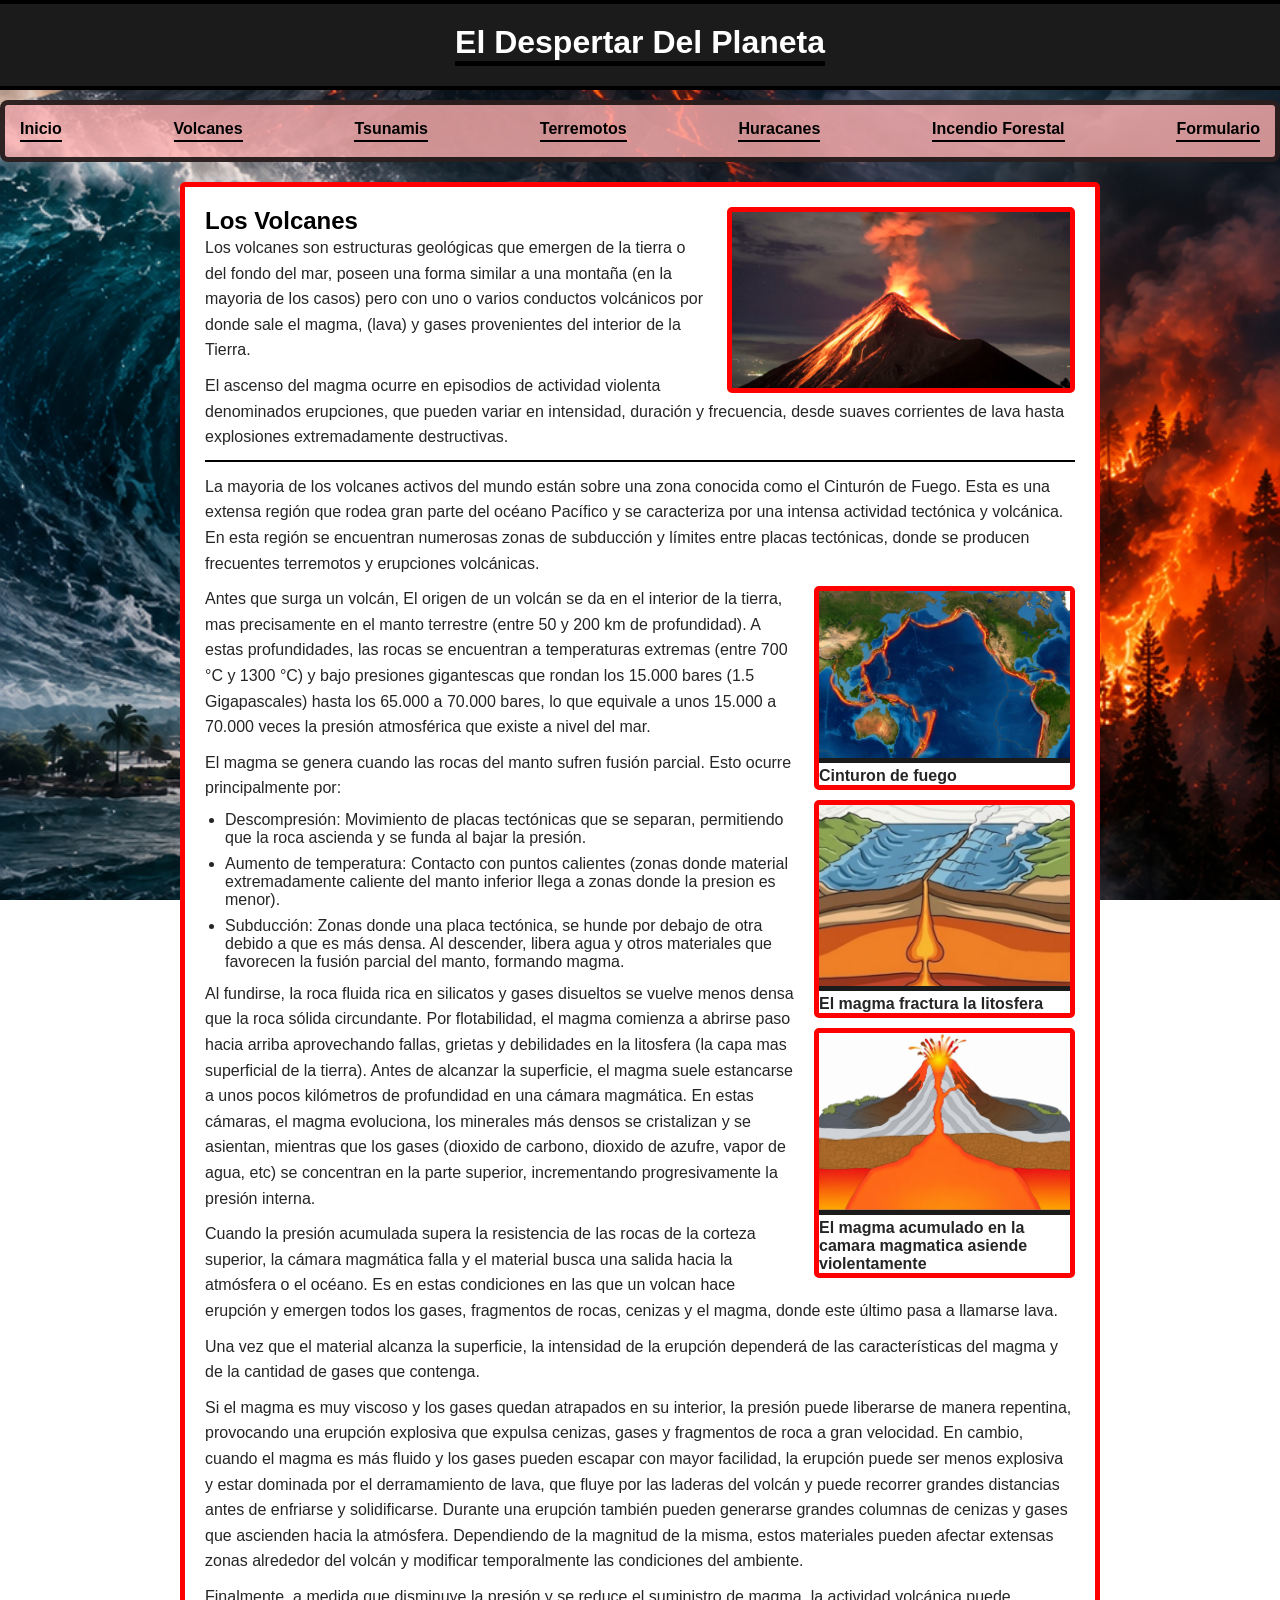
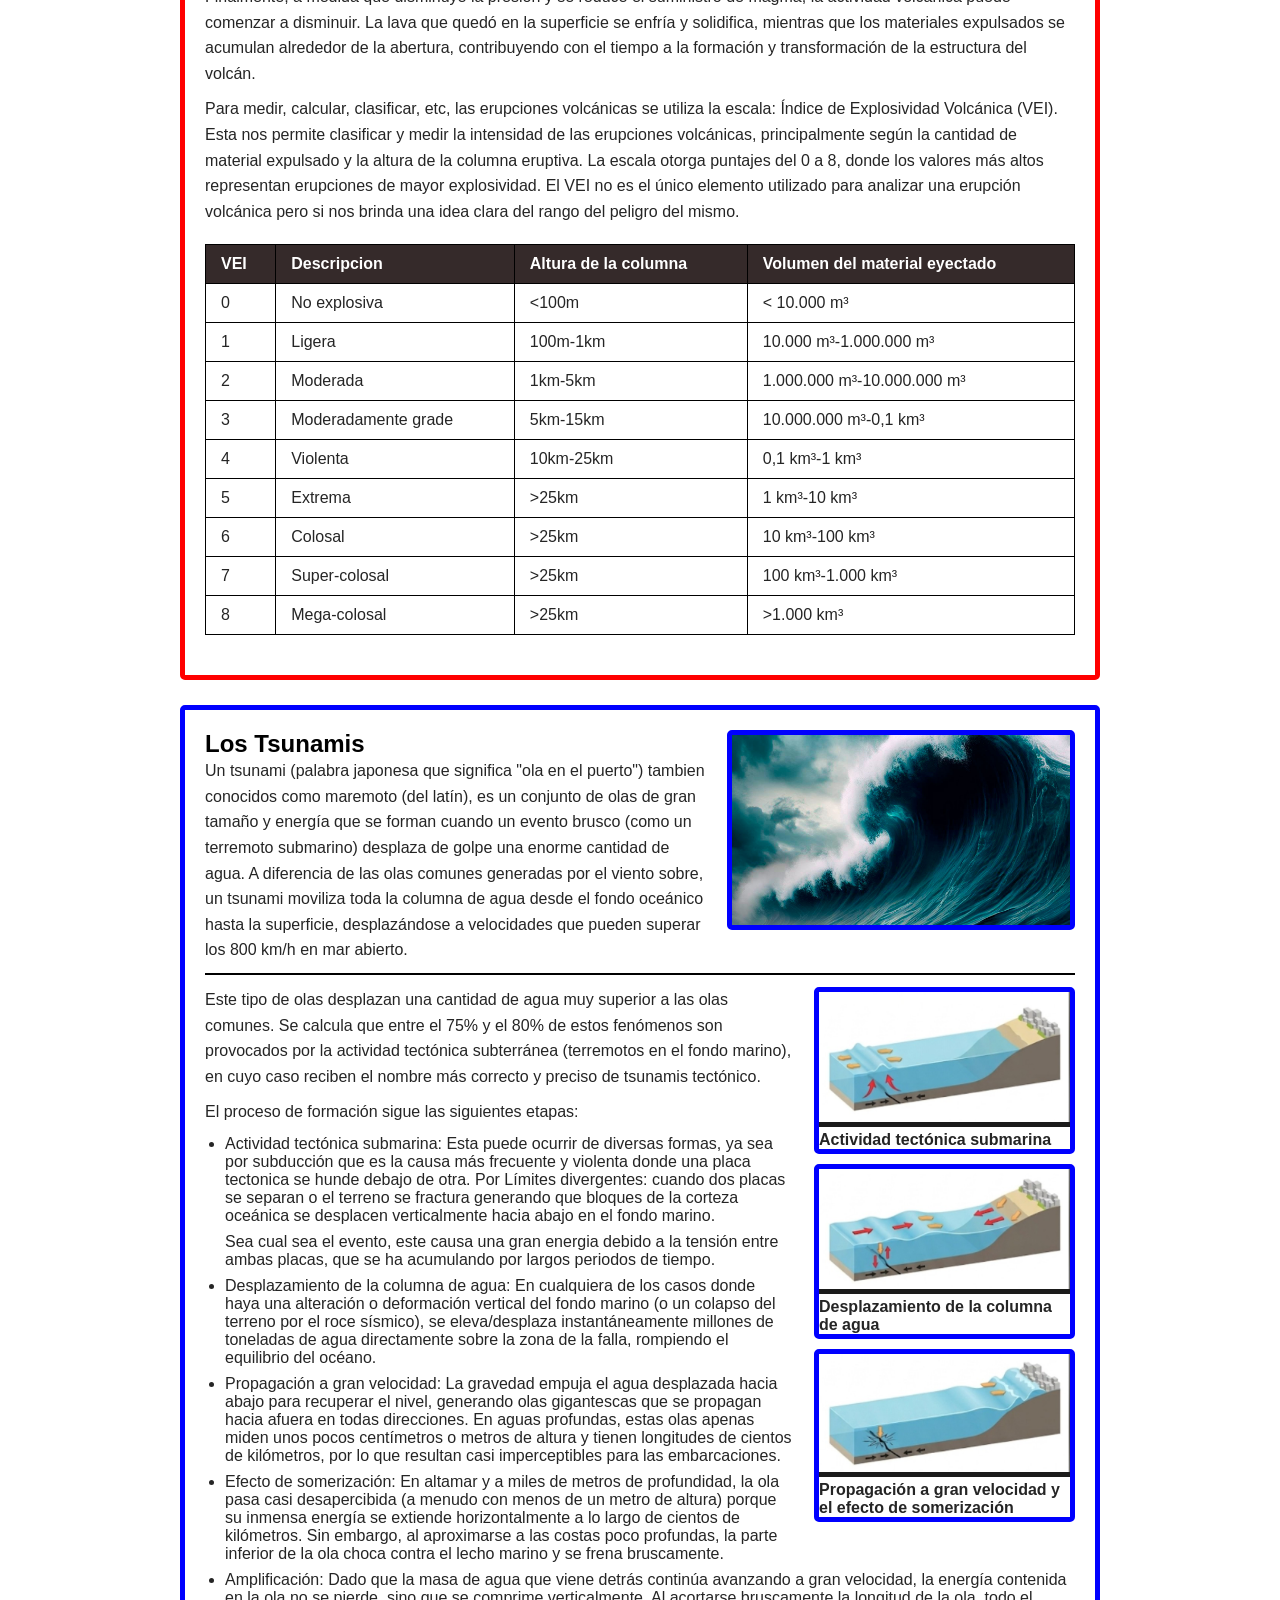
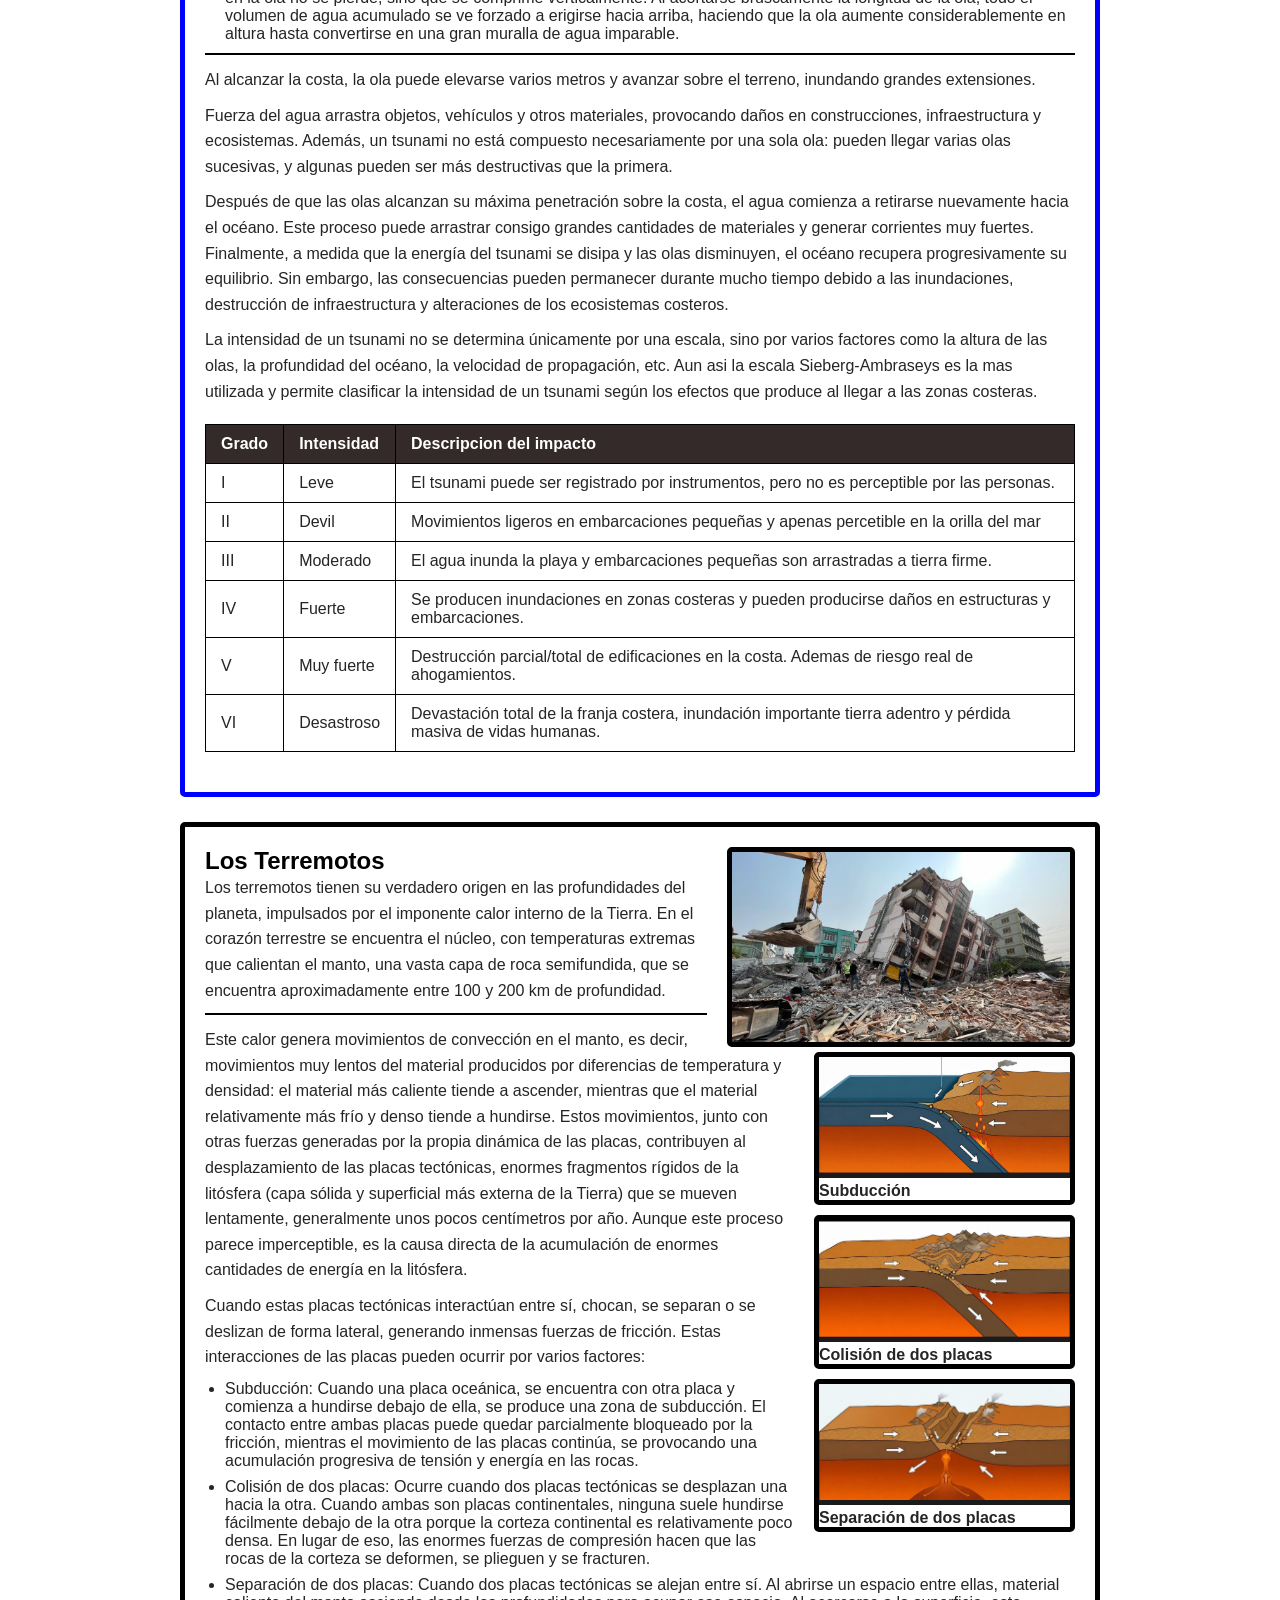
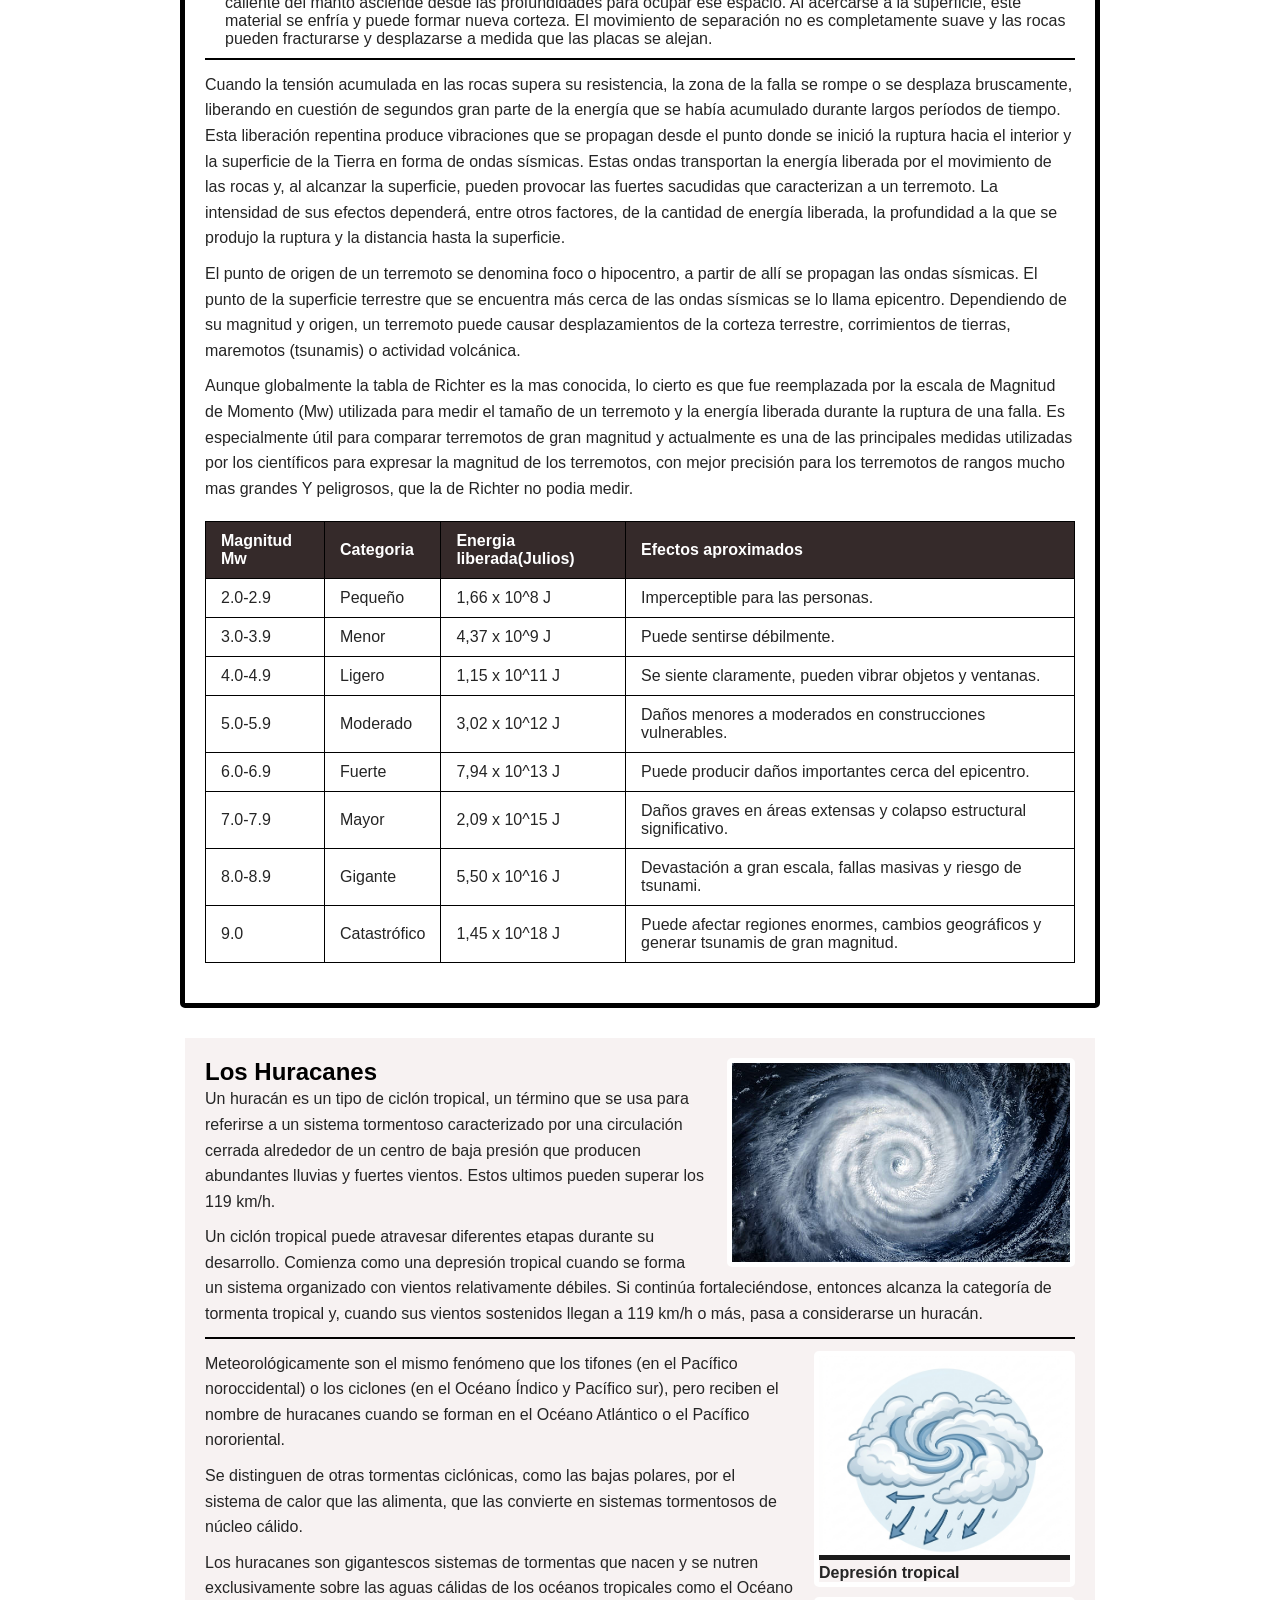
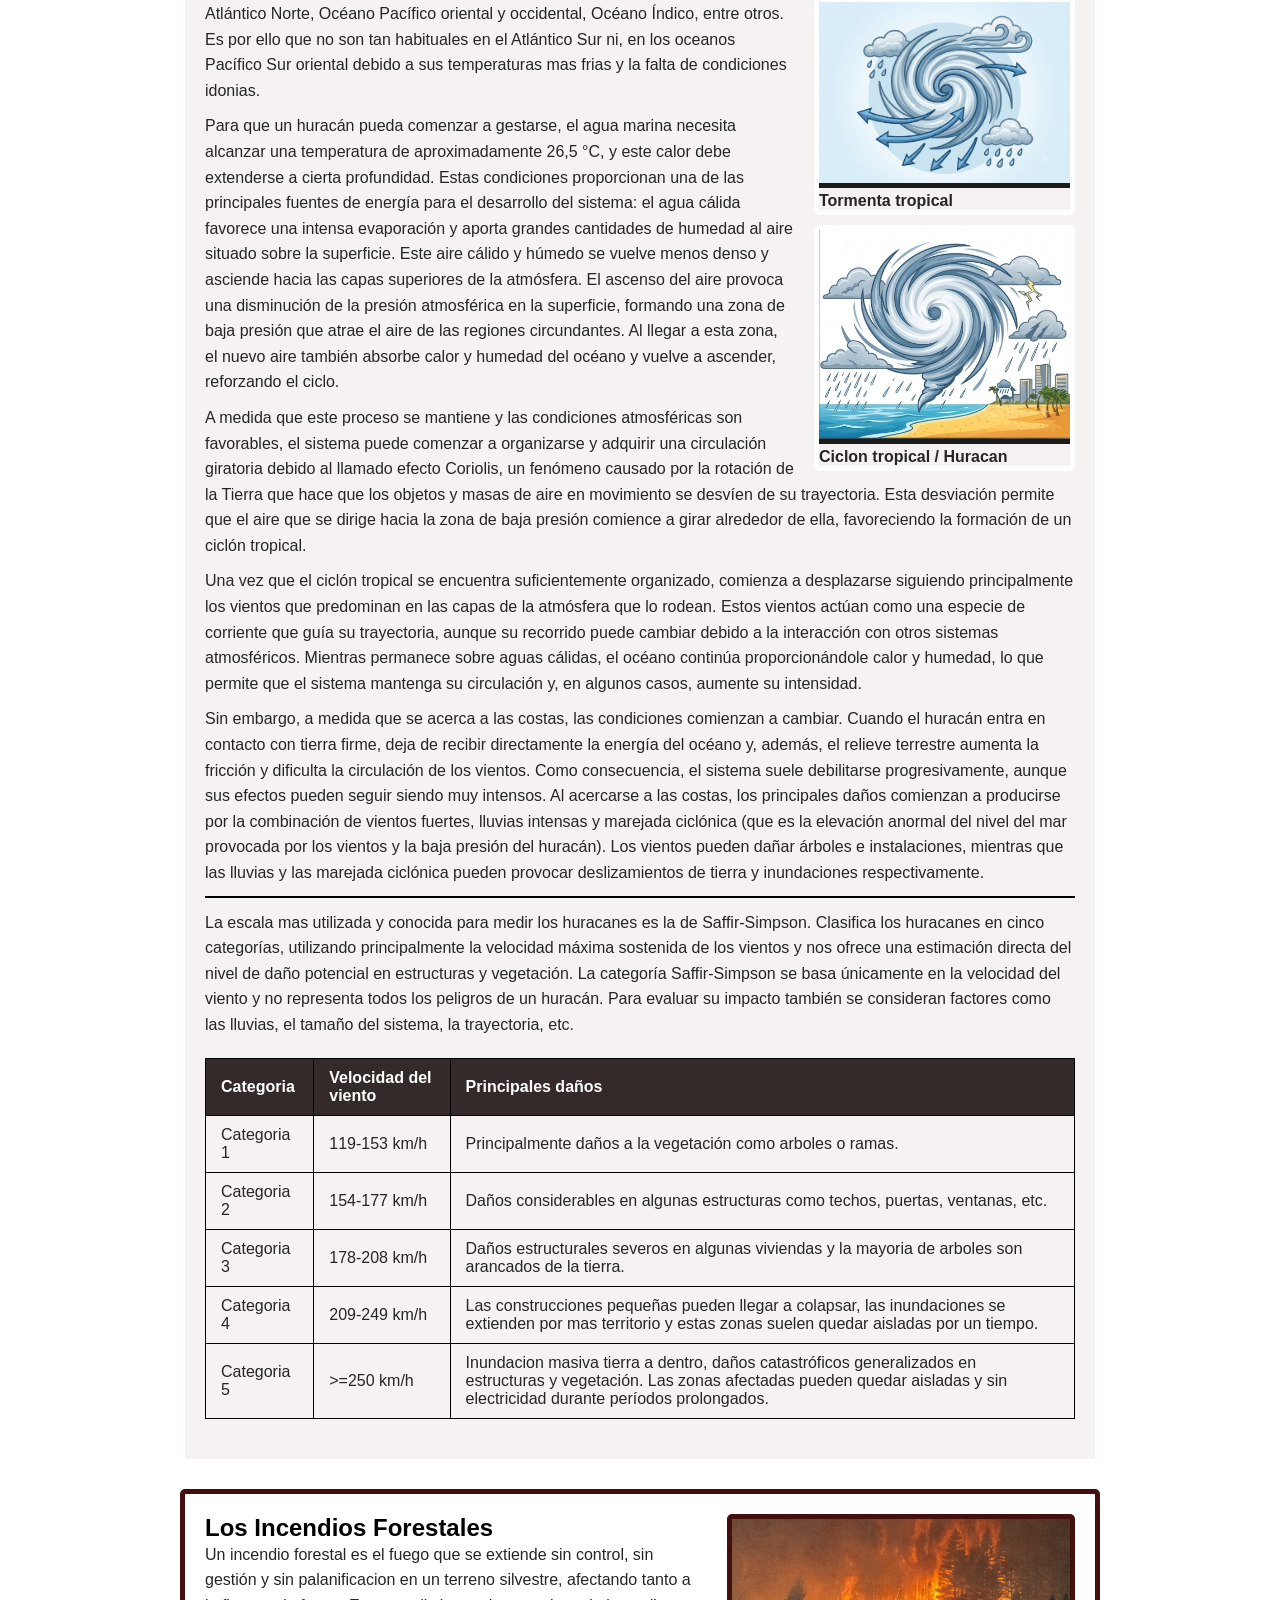
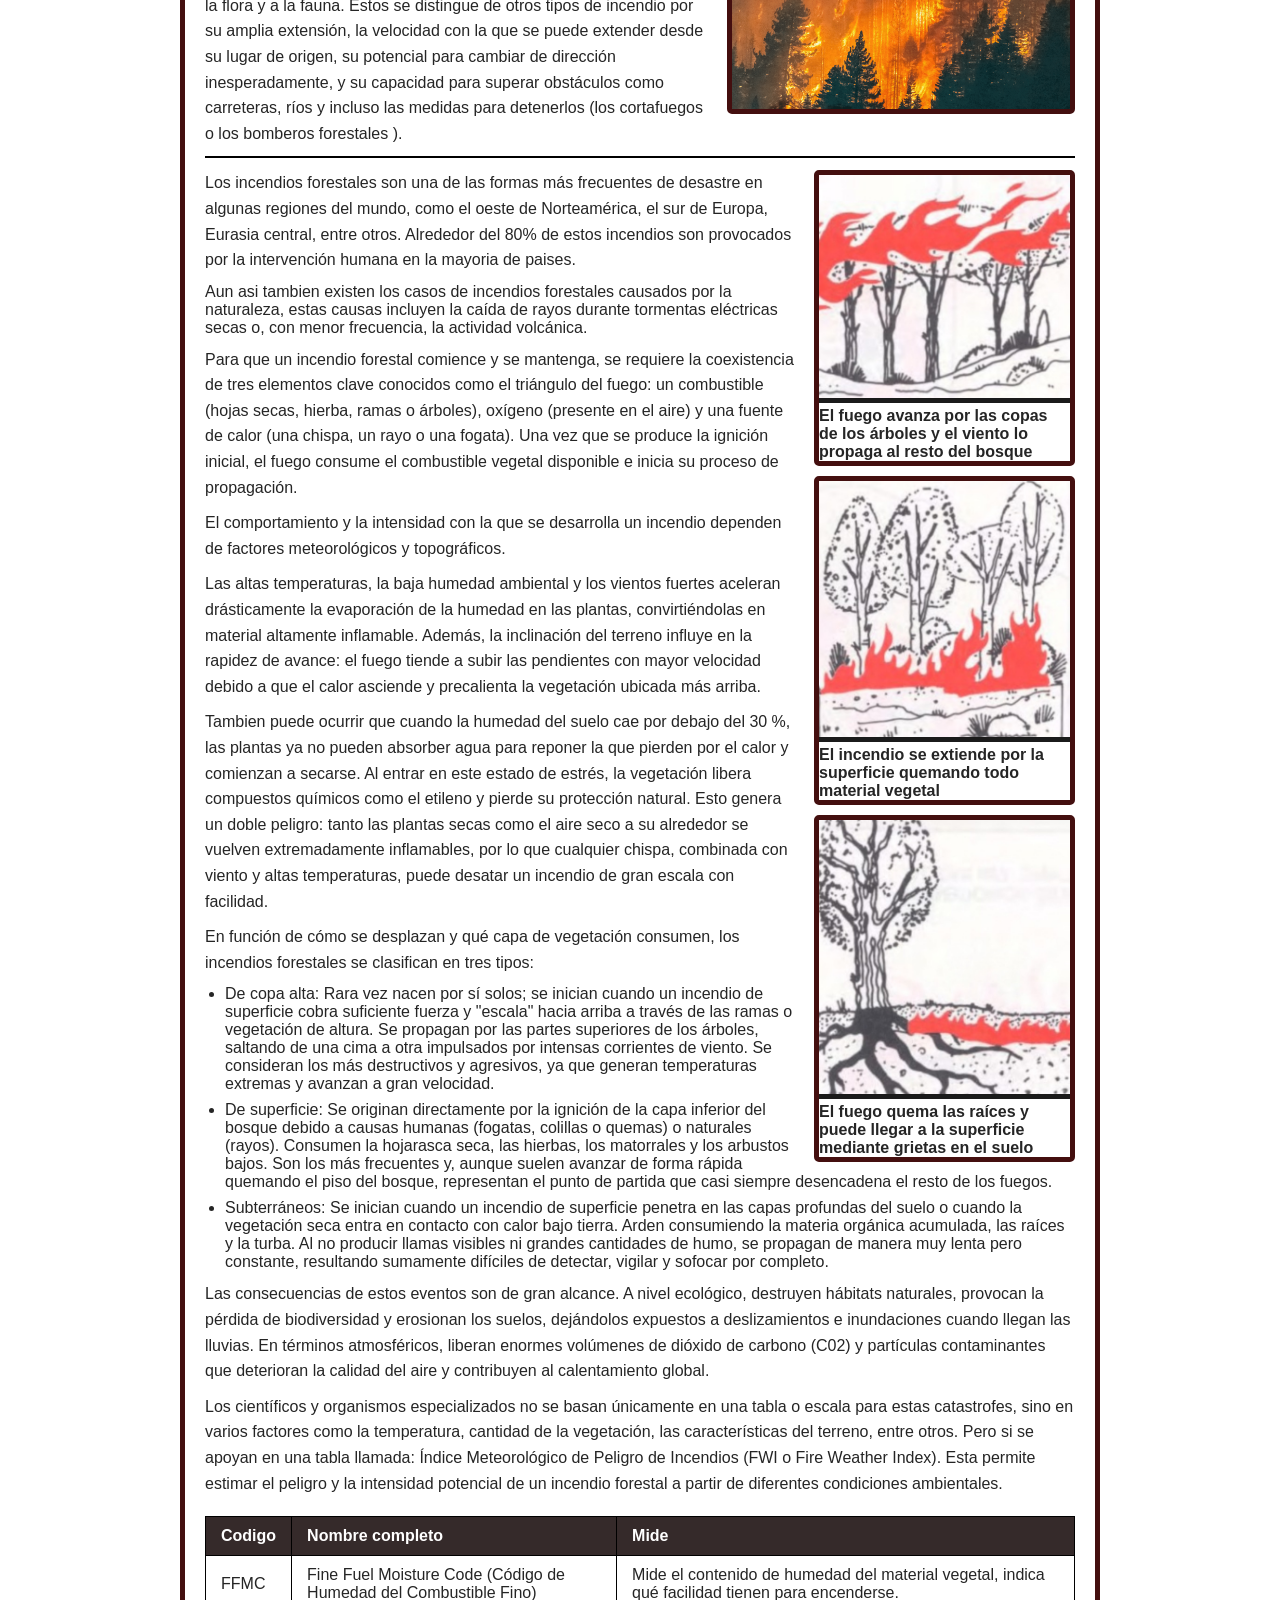
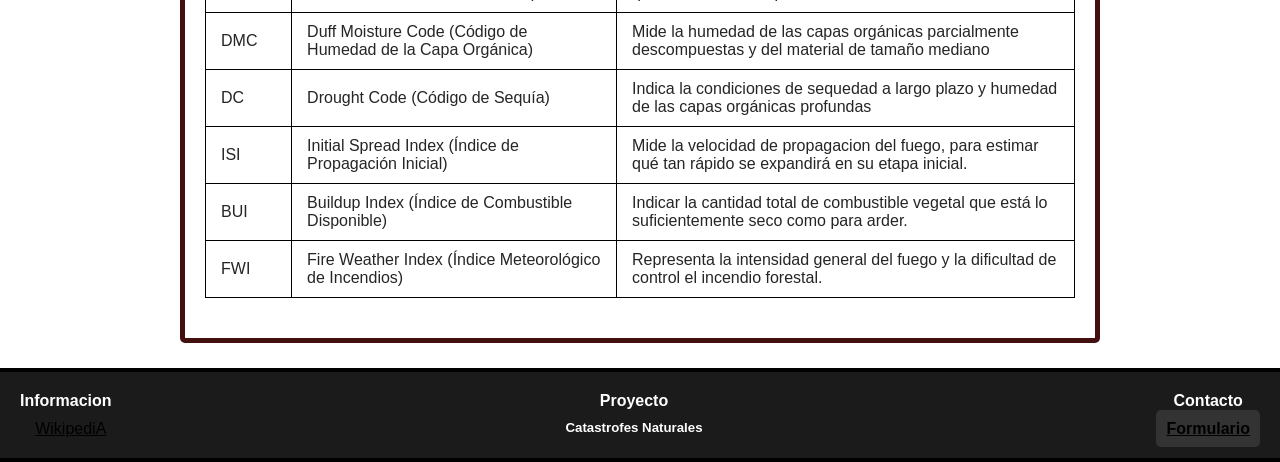
<file: index.html>
<!DOCTYPE html>
<html lang="es">
<head>
    <meta charset="UTF-8">
    <meta name="viewport" content="width=device-width, initial-scale=1.0">
    <title>Catastrofes Naturales</title>
    <link rel="stylesheet" href="recursos/style.css">
</head>
<body> 

<header class="encabezado">
    <h1>El Despertar Del Planeta</h1>
</header>

<aside class="Columna-Lateral">
<nav>
<ul>
<li><a href="inicio.html">Inicio</a></li>
<li><a href="#Volcan">Volcanes</a></li>
<li><a href="#Tsunami">Tsunamis</a></li>
<li><a href="#Terremoto">Terremotos</a></li>
<li><a href="#Huracan">Huracanes</a></li>
<li><a href="#Forestal">Incendio Forestal</a></li>
<li><a href="contactos.html">Formulario</a></li>
</ul>
</nav>
</aside>

<main class="Todo-Principal">

<article id="Volcan" class="parte tema-rojo">
<img class="Imagen tema-rojo" src="imagenes/Volcan.jpg" alt="Un volcan en erupcion, donde sale gran cantidad de humo, lava y fuego.">
<h2>Los Volcanes</h2>

<p>Los volcanes son estructuras geológicas que emergen de la tierra o del fondo del mar, poseen una forma similar a una montaña (en la mayoria de los casos) pero con uno o varios conductos volcánicos por donde sale el magma, (lava) y gases provenientes del interior de la Tierra. </p>
<p>El ascenso del magma ocurre en episodios de actividad violenta denominados erupciones, que pueden variar en intensidad, duración y frecuencia, desde suaves corrientes de lava hasta explosiones extremadamente destructivas.</p>
<hr>
<p>La mayoria de los volcanes activos del mundo están sobre una zona conocida como el Cinturón de Fuego. Esta es una extensa región que rodea gran parte del océano Pacífico y se caracteriza por una intensa actividad tectónica y volcánica. En esta región se encuentran numerosas zonas de subducción y límites entre placas tectónicas, donde se producen frecuentes terremotos y erupciones volcánicas.</p>

<aside class="ContenedorAsid">
     <div class="Elemento tema-rojo"><img src="imagenes/Cinturon de fuego.jpeg" alt="Una linea roja que recorre los 5 continentes rodeando el oceano del Pacífico.">
       <h4>Cinturon de fuego</h4>
     </div>
     <div class="Elemento tema-rojo"><img src="imagenes/Magma rompe la corteza.jpeg" alt="El magma fracturando la litosfera (capa mas superficial de la tierra).">
       <h4>El magma fractura la litosfera</h4>
     </div>
     <div class="Elemento tema-rojo"><img src="imagenes/Volcan Interno.jpeg" alt="El magma saliendo de la camara magmatica hacia la superficie.">
       <h4>El magma acumulado en la camara magmatica asiende violentamente</h4>
     </div>
</aside>

<p>Antes que surga un volcán, El origen de un volcán se da en el interior de la tierra, mas precisamente en el manto terrestre (entre 50 y 200 km de profundidad). A estas profundidades, las rocas se encuentran a temperaturas extremas (entre 700 °C y 1300 °C) y bajo presiones gigantescas que rondan los 15.000 bares (1.5 Gigapascales) hasta los 65.000 a 70.000 bares, lo que equivale a unos 15.000 a 70.000 veces la presión atmosférica que existe a nivel del mar.</p>
<p>El magma se genera cuando las rocas del manto sufren fusión parcial. Esto ocurre principalmente por:</p>
<ul>
    <li>Descompresión: Movimiento de placas tectónicas que se separan, permitiendo que la roca ascienda y se funda al bajar la presión.</li>
    <li>Aumento de temperatura: Contacto con puntos calientes (zonas donde material extremadamente caliente del manto inferior llega a zonas donde la presion es menor).</li>
    <li>Subducción: Zonas donde una placa tectónica, se hunde por debajo de otra debido a que es más densa. Al descender, libera agua y otros materiales que favorecen la fusión parcial del manto, formando magma.</li>
</ul>

<p>Al fundirse, la roca fluida rica en silicatos y gases disueltos se vuelve menos densa que la roca sólida circundante. Por flotabilidad, el magma comienza a abrirse paso hacia arriba aprovechando fallas, grietas y debilidades en la litosfera (la capa mas superficial de la tierra). Antes de alcanzar la superficie, el magma suele estancarse a unos pocos kilómetros de profundidad en una cámara magmática. En estas cámaras, el magma evoluciona, los minerales más densos se cristalizan y se asientan, mientras que los gases (dioxido de carbono, dioxido de azufre, vapor de agua, etc) se concentran en la parte superior, incrementando progresivamente la presión interna.</p>

<p>Cuando la presión acumulada supera la resistencia de las rocas de la corteza superior, la cámara magmática falla y el material busca una salida hacia la atmósfera o el océano. Es en estas condiciones en las que un volcan hace erupción y emergen todos los gases, fragmentos de rocas, cenizas y el magma, donde este último pasa a llamarse lava. </p>
<p>Una vez que el material alcanza la superficie, la intensidad de la erupción dependerá de las características del magma y de la cantidad de gases que contenga.</p>
<p>Si el magma es muy viscoso y los gases quedan atrapados en su interior, la presión puede liberarse de manera repentina, provocando una erupción explosiva que expulsa cenizas, gases y fragmentos de roca a gran velocidad. En cambio, cuando el magma es más fluido y los gases pueden escapar con mayor facilidad, la erupción puede ser menos explosiva y estar dominada por el derramamiento de lava, que fluye por las laderas del volcán y puede recorrer grandes distancias antes de enfriarse y solidificarse. Durante una erupción también pueden generarse grandes columnas de cenizas y gases que ascienden hacia la atmósfera. Dependiendo de la magnitud de la misma, estos materiales pueden afectar extensas zonas alrededor del volcán y modificar temporalmente las condiciones del ambiente.</p>

<p>Finalmente, a medida que disminuye la presión y se reduce el suministro de magma, la actividad volcánica puede comenzar a disminuir. La lava que quedó en la superficie se enfría y solidifica, mientras que los materiales expulsados se acumulan alrededor de la abertura, contribuyendo con el tiempo a la formación y transformación de la estructura del volcán.</p>
<p>Para medir, calcular, clasificar, etc, las erupciones volcánicas se utiliza la escala: Índice de Explosividad Volcánica (VEI). Esta nos permite clasificar y medir la intensidad de las erupciones volcánicas, principalmente según la cantidad de material expulsado y la altura de la columna eruptiva. La escala otorga puntajes del 0 a 8, donde los valores más altos representan erupciones de mayor explosividad. El VEI no es el único elemento utilizado para analizar una erupción volcánica pero si nos brinda una idea clara del rango del peligro del mismo.</p>

<table>
<tr>
  <th>VEI</th>
  <th>Descripcion</th>
  <th>Altura de la columna</th>
  <th>Volumen del material eyectado</th>
</tr>

<tr>
   <td>0</td>
   <td>No explosiva</td>
   <td><100m</td>
   <td>< 10.000 m³</td>
</tr>

<tr>
   <td>1</td>
   <td>Ligera</td>
   <td>100m-1km</td>
   <td>10.000 m³-1.000.000 m³</td>
</tr>

<tr>
   <td>2</td>
   <td>Moderada</td>
   <td>1km-5km</td>
   <td>1.000.000 m³-10.000.000 m³</td>
</tr>

<tr>
   <td>3</td>
   <td>Moderadamente grade</td>
   <td>5km-15km</td>
   <td>10.000.000 m³-0,1 km³</td>
</tr>

<tr>
   <td>4</td>
   <td>Violenta</td>
   <td>10km-25km</td>
   <td>0,1 km³-1 km³</td>
</tr>

<tr>
   <td>5</td>
   <td>Extrema</td>
   <td>>25km</td>
   <td>1 km³-10 km³</td>
</tr>

<tr>
   <td>6</td>
   <td>Colosal</td>
   <td>>25km</td>
   <td>10 km³-100 km³</td>
</tr>

<tr>
   <td>7</td>
   <td>Super-colosal</td>
   <td>>25km</td>
   <td>100 km³-1.000 km³</td>
</tr>

<tr>
   <td>8</td>
   <td>Mega-colosal</td>
   <td>>25km</td>
   <td>>1.000 km³</td>
</tr>

</table>

</article>


<article id="Tsunami" class="parte tema-azul">
<img class="Imagen tema-azul" src="imagenes/Tsunami.jpg" alt="Una ola gigante en medio del mar. ">

<h2>Los Tsunamis</h2>
<p>Un tsunami (palabra japonesa que significa "ola en el puerto") tambien conocidos como maremoto (del latín), es un conjunto de olas de gran tamaño y energía que se forman cuando un evento brusco (como un terremoto submarino) desplaza de golpe una enorme cantidad de agua. A diferencia de las olas comunes generadas por el viento sobre, un tsunami moviliza toda la columna de agua desde el fondo oceánico hasta la superficie, desplazándose a velocidades que pueden superar los 800 km/h en mar abierto. </p>
<hr>

<aside class="ContenedorAsid">
     <div class="Elemento tema-azul"><img src="imagenes/Sismo submarino.jpeg" alt="Actividad tectónica submarina causada por un terremoto submarino.">
         <h4>Actividad tectónica submarina</h4>
     </div>
     <div class="Elemento tema-azul"><img src="imagenes/Sondas.jpeg" alt="El agua se empiesa a desplazar debido a los sismos causados por el terremoto.">
        <h4>Desplazamiento de la columna de agua</h4>
     </div>
     <div class="Elemento tema-azul"><img src="imagenes/costa.jpeg" alt="La ola llega a la costa en forma de tsunami.">
       <h4>Propagación a gran velocidad y el efecto de somerización</h4>
     </div>
</aside>

<p>Este tipo de olas desplazan una cantidad de agua muy superior a las olas comunes. Se calcula que entre el 75% y el 80% de estos fenómenos son provocados por la actividad tectónica subterránea (terremotos en el fondo marino), en cuyo caso reciben el nombre más correcto y preciso de tsunamis tectónico. </p>
<p>El proceso de formación sigue las siguientes etapas: </p>

<ul>
    <li>Actividad tectónica submarina: Esta puede ocurrir de diversas formas, ya sea por subducción que es la causa más frecuente y violenta donde una placa tectonica se hunde debajo de otra. Por Límites divergentes: cuando dos placas se separan o el terreno se fractura generando que bloques de la corteza oceánica se desplacen verticalmente hacia abajo en el fondo marino.</li>
    <li class=" li-tsunami">Sea cual sea el evento, este causa una gran energia debido a la tensión entre ambas placas, que se ha acumulando por largos periodos de tiempo.</li>
    <li>Desplazamiento de la columna de agua: En cualquiera de los casos donde haya una alteración o deformación vertical del fondo marino (o un colapso del terreno por el roce sísmico), se eleva/desplaza instantáneamente millones de toneladas de agua directamente sobre la zona de la falla, rompiendo el equilibrio del océano.</li>
    <li>Propagación a gran velocidad: La gravedad empuja el agua desplazada hacia abajo para recuperar el nivel, generando olas gigantescas que se propagan hacia afuera en todas direcciones. En aguas profundas, estas olas apenas miden unos pocos centímetros o metros de altura y tienen longitudes de cientos de kilómetros, por lo que resultan casi imperceptibles para las embarcaciones.</li>
    <li>Efecto de somerización: En altamar y a miles de metros de profundidad, la ola pasa casi desapercibida (a menudo con menos de un metro de altura) porque su inmensa energía se extiende horizontalmente a lo largo de cientos de kilómetros. Sin embargo, al aproximarse a las costas poco profundas, la parte inferior de la ola choca contra el lecho marino y se frena bruscamente.</li>
    <li>Amplificación: Dado que la masa de agua que viene detrás continúa avanzando a gran velocidad, la energía contenida en la ola no se pierde, sino que se comprime verticalmente. Al acortarse bruscamente la longitud de la ola, todo el volumen de agua acumulado se ve forzado a erigirse hacia arriba, haciendo que la ola aumente considerablemente en altura hasta convertirse en una gran muralla de agua imparable.</li>
</ul>
<hr>

<p>Al alcanzar la costa, la ola puede elevarse varios metros y avanzar sobre el terreno, inundando grandes extensiones.</p>
<p>Fuerza del agua arrastra objetos, vehículos y otros materiales, provocando daños en construcciones, infraestructura y ecosistemas. Además, un tsunami no está compuesto necesariamente por una sola ola: pueden llegar varias olas sucesivas, y algunas pueden ser más destructivas que la primera.</p>

<p>Después de que las olas alcanzan su máxima penetración sobre la costa, el agua comienza a retirarse nuevamente hacia el océano. Este proceso puede arrastrar consigo grandes cantidades de materiales y generar corrientes muy fuertes. Finalmente, a medida que la energía del tsunami se disipa y las olas disminuyen, el océano recupera progresivamente su equilibrio. Sin embargo, las consecuencias pueden permanecer durante mucho tiempo debido a las inundaciones, destrucción de infraestructura y alteraciones de los ecosistemas costeros.</p>
<p>La intensidad de un tsunami no se determina únicamente por una escala, sino por varios factores como la altura de las olas, la profundidad del océano, la velocidad de propagación, etc. Aun asi la escala Sieberg-Ambraseys es la mas utilizada y permite clasificar la intensidad de un tsunami según los efectos que produce al llegar a las zonas costeras.</p>

<table>
<tr>
  <th>Grado</th>
  <th>Intensidad</th>
  <th>Descripcion del impacto</th>
</tr>

<tr>
   <td>I</td>
   <td>Leve</td>
   <td>El tsunami puede ser registrado por instrumentos, pero no es perceptible por las personas.</td>
</tr>

<tr>
   <td>II</td>
   <td>Devil</td>
   <td>Movimientos ligeros en embarcaciones pequeñas y apenas percetible en la orilla del mar</td>
</tr>

<tr>
   <td>III</td>
   <td>Moderado</td>
   <td>El agua inunda la playa y embarcaciones pequeñas son arrastradas a tierra firme.</td>
</tr>

<tr>
   <td>IV</td>
   <td>Fuerte</td>
   <td>Se producen inundaciones en zonas costeras y pueden producirse daños en estructuras y embarcaciones.</td>
</tr>

<tr>
   <td>V</td>
   <td>Muy fuerte</td>
   <td>Destrucción parcial/total de edificaciones en la costa. Ademas de riesgo real de ahogamientos.</td>
</tr>

<tr>
   <td>VI</td>
   <td>Desastroso</td>
   <td>Devastación total de la franja costera, inundación importante tierra adentro y pérdida masiva de vidas humanas.</td>
</tr>
</table>

</article>


<article id="Terremoto" class="parte tema-negro">
<img class="Imagen tema-negro" src="imagenes/Terremoto.webp" alt="Un edificio destruido, con escombros al rededor, causado por un terremoto.">

<h2>Los Terremotos</h2>
<p>Los terremotos tienen su verdadero origen en las profundidades del planeta, impulsados por el imponente calor interno de la Tierra. En el corazón terrestre se encuentra el núcleo, con temperaturas extremas que calientan el manto, una vasta capa de roca semifundida, que se encuentra aproximadamente entre 100 y 200 km de profundidad.</p>
<hr>

<aside class="ContenedorAsid">
     <div class="Elemento tema-negro"><img src="imagenes/Subduccion.jpeg" alt="Un proceso en el que una placa tectónica se hunde por debajo del borde de otra placa, este evento se lo denomina como subduccion.">
       <h4>Subducción</h4>
     </div>
     <div class="Elemento tema-negro"><img src="imagenes/Colision de dos placas.jpeg" alt="La colision de dos placas tectonicas donde ninguna cede.">
       <h4>Colisión de dos placas</h4>
     </div>
     <div class="Elemento tema-negro"><img src="imagenes/Separacion de placas.jpeg" alt="Las placas tectonicas se separan, una de la otra.">
       <h4>Separación de dos placas</h4>
     </div>
</aside>

<p>Este calor genera movimientos de convección en el manto, es decir, movimientos muy lentos del material producidos por diferencias de temperatura y densidad: el material más caliente tiende a ascender, mientras que el material relativamente más frío y denso tiende a hundirse. Estos movimientos, junto con otras fuerzas generadas por la propia dinámica de las placas, contribuyen al desplazamiento de las placas tectónicas, enormes fragmentos rígidos de la litósfera (capa sólida y superficial más externa de la Tierra) que se mueven lentamente, generalmente unos pocos centímetros por año. Aunque este proceso parece imperceptible, es la causa directa de la acumulación de enormes cantidades de energía en la litósfera.</p>

<p>Cuando estas placas tectónicas interactúan entre sí, chocan, se separan o se deslizan de forma lateral, generando inmensas fuerzas de fricción. Estas interacciones de las placas pueden ocurrir por varios factores: </p>
<ul>
    <li> Subducción: Cuando una placa oceánica, se encuentra con otra placa y comienza a hundirse debajo de ella, se produce una zona de subducción. El contacto entre ambas placas puede quedar parcialmente bloqueado por la fricción, mientras el movimiento de las placas continúa, se provocando una acumulación progresiva de tensión y energía en las rocas.</li>
    <li> Colisión de dos placas: Ocurre cuando dos placas tectónicas se desplazan una hacia la otra. Cuando ambas son placas continentales, ninguna suele hundirse fácilmente debajo de la otra porque la corteza continental es relativamente poco densa. En lugar de eso, las enormes fuerzas de compresión hacen que las rocas de la corteza se deformen, se plieguen y se fracturen.</li>
    <li>Separación de dos placas: Cuando dos placas tectónicas se alejan entre sí. Al abrirse un espacio entre ellas, material caliente del manto asciende desde las profundidades para ocupar ese espacio. Al acercarse a la superficie, este material se enfría y puede formar nueva corteza. El movimiento de separación no es completamente suave y las rocas pueden fracturarse y desplazarse a medida que las placas se alejan.</li>
</ul>
<hr>
<p>Cuando la tensión acumulada en las rocas supera su resistencia, la zona de la falla se rompe o se desplaza bruscamente, liberando en cuestión de segundos gran parte de la energía que se había acumulado durante largos períodos de tiempo. Esta liberación repentina produce vibraciones que se propagan desde el punto donde se inició la ruptura hacia el interior y la superficie de la Tierra en forma de ondas sísmicas. Estas ondas transportan la energía liberada por el movimiento de las rocas y, al alcanzar la superficie, pueden provocar las fuertes sacudidas que caracterizan a un terremoto. La intensidad de sus efectos dependerá, entre otros factores, de la cantidad de energía liberada, la profundidad a la que se produjo la ruptura y la distancia hasta la superficie.</p>

<p>El punto de origen de un terremoto se denomina foco o hipocentro, a partir de allí se propagan las ondas sísmicas. El punto de la superficie terrestre que se encuentra más cerca de las ondas sísmicas se lo llama epicentro. Dependiendo de su magnitud y origen, un terremoto puede causar desplazamientos de la corteza terrestre, corrimientos de tierras, maremotos (tsunamis) o actividad volcánica. </p>
<p>Aunque globalmente la tabla de Richter es la mas conocida, lo cierto es que fue reemplazada por la escala de Magnitud de Momento (Mw) utilizada para medir el tamaño de un terremoto y la energía liberada durante la ruptura de una falla. Es especialmente útil para comparar terremotos de gran magnitud y actualmente es una de las principales medidas utilizadas por los científicos para expresar la magnitud de los terremotos, con mejor precisión para los terremotos de rangos mucho mas grandes Y peligrosos, que la de Richter no podia medir.</p>

<table>
<tr>
  <th>Magnitud Mw</th>
  <th>Categoria</th>
  <th>Energia liberada(Julios) </th>
  <th>Efectos aproximados</th>
</tr>

<tr>
   <td>2.0-2.9</td>
   <td>Pequeño</td>
   <td> 1,66 x 10^8 J</td>
   <td>Imperceptible para las personas.</td>
</tr>

<tr>
   <td>3.0-3.9</td>
   <td>Menor</td>
   <td>4,37 x 10^9 J</td>
   <td>Puede sentirse débilmente.</td>
</tr>

<tr>
   <td>4.0-4.9</td>
   <td>Ligero</td>
   <td>1,15 x 10^11 J</td>
   <td>Se siente claramente, pueden vibrar objetos y ventanas.</td>
</tr>

<tr>
   <td>5.0-5.9</td>
   <td>Moderado</td>
   <td>3,02 x 10^12 J</td>
   <td>Daños menores a moderados en construcciones vulnerables.</td>
</tr>

<tr>
   <td>6.0-6.9</td>
   <td>Fuerte</td>
   <td>7,94 x 10^13 J</td>
   <td>Puede producir daños importantes cerca del epicentro.</td>
</tr>

<tr>
   <td>7.0-7.9</td>
   <td>Mayor</td>
   <td>2,09 x 10^15 J</td>
   <td>Daños graves en áreas extensas y colapso estructural significativo.</td>
</tr>

<tr>
   <td>8.0-8.9</td>
   <td>Gigante</td>
   <td>5,50 x 10^16 J</td>
   <td>Devastación a gran escala, fallas masivas y riesgo de tsunami.</td>
</tr>

<tr>
   <td>9.0</td>
   <td>Catastrófico</td>
   <td>1,45 x 10^18 J</td>
   <td>Puede afectar regiones enormes, cambios geográficos y generar tsunamis de gran magnitud.</td>
</tr>

</table>

</article>


<article id="Huracan" class="parte tema-blanco">
<img class="Imagen tema-blanco" src="imagenes/Huracan.jpg" alt="Un ciclon tropical gigante(Su forma es como un remolino de nuves).">

<h2>Los Huracanes</h2>
<p>Un huracán es un tipo de ciclón tropical, un término que se usa para referirse a un sistema tormentoso caracterizado por una circulación cerrada alrededor de un centro de baja presión que producen abundantes lluvias y fuertes vientos. Estos ultimos pueden superar los 119 km/h. </p>
<p>Un ciclón tropical puede atravesar diferentes etapas durante su desarrollo. Comienza como una depresión tropical cuando se forma un sistema organizado con vientos relativamente débiles. Si continúa fortaleciéndose, entonces alcanza la categoría de tormenta tropical y, cuando sus vientos sostenidos llegan a 119 km/h o más, pasa a considerarse un huracán.</p>
<hr>

<aside class="ContenedorAsid">
     <div class="Elemento tema-blanco"><img src="imagenes/Depresión tropical.png" alt="Una depresion tropical formada por factores como el centros de baja presión, auguas calidas, velocidades altas,etc.">
       <h4>Depresión tropical</h4>
     </div>
     <div class="Elemento tema-blanco"><img src="imagenes/Tormenta tropical.png" alt="Una tormenta tropical formada a partir de efecto coriolis, centros de baja, etc">
       <h4>Tormenta tropical</h4>
     </div>
     <div class="Elemento tema-blanco"><img src="imagenes/Ciclon tropical.jpeg" alt="Un huracan que se hacerca a la costa, con lluvias y tormentas.">
       <h4>Ciclon tropical / Huracan </h4>
     </div>
</aside>

<p>Meteorológicamente son el mismo fenómeno que los tifones (en el Pacífico noroccidental) o los ciclones (en el Océano Índico y Pacífico sur), pero reciben el nombre de huracanes cuando se forman en el Océano Atlántico o el Pacífico nororiental.</p>
<p>Se distinguen de otras tormentas ciclónicas, como las bajas polares, por el sistema de calor que las alimenta, que las convierte en sistemas tormentosos de núcleo cálido.</p>

<p>Los huracanes son gigantescos sistemas de tormentas que nacen y se nutren exclusivamente sobre las aguas cálidas de los océanos tropicales como el Océano Atlántico Norte, Océano Pacífico oriental y occidental, Océano Índico, entre otros. Es por ello que no son tan habituales en el Atlántico Sur ni, en los oceanos Pacífico Sur oriental debido  a sus temperaturas mas frias y la falta de condiciones idonias.</p>

<p>Para que un huracán pueda comenzar a gestarse, el agua marina necesita alcanzar una temperatura de aproximadamente 26,5 °C, y este calor debe extenderse a cierta profundidad. Estas condiciones proporcionan una de las principales fuentes de energía para el desarrollo del sistema: el agua cálida favorece una intensa evaporación y aporta grandes cantidades de humedad al aire situado sobre la superficie. Este aire cálido y húmedo se vuelve menos denso y asciende hacia las capas superiores de la atmósfera. El ascenso del aire provoca una disminución de la presión atmosférica en la superficie, formando una zona de baja presión que atrae el aire de las regiones circundantes. Al llegar a esta zona, el nuevo aire también absorbe calor y humedad del océano y vuelve a ascender, reforzando el ciclo.</p>

<p>A medida que este proceso se mantiene y las condiciones atmosféricas son favorables, el sistema puede comenzar a organizarse y adquirir una circulación giratoria debido al llamado efecto Coriolis, un fenómeno causado por la rotación de la Tierra que hace que los objetos y masas de aire en movimiento se desvíen de su trayectoria. Esta desviación permite que el aire que se dirige hacia la zona de baja presión comience a girar alrededor de ella, favoreciendo la formación de un ciclón tropical.</p>

<p>Una vez que el ciclón tropical se encuentra suficientemente organizado, comienza a desplazarse siguiendo principalmente los vientos que predominan en las capas de la atmósfera que lo rodean. Estos vientos actúan como una especie de corriente que guía su trayectoria, aunque su recorrido puede cambiar debido a la interacción con otros sistemas atmosféricos. Mientras permanece sobre aguas cálidas, el océano continúa proporcionándole calor y humedad, lo que permite que el sistema mantenga su circulación y, en algunos casos, aumente su intensidad.</p>

<p>Sin embargo, a medida que se acerca a las costas, las condiciones comienzan a cambiar. Cuando el huracán entra en contacto con tierra firme, deja de recibir directamente la energía del océano y, además, el relieve terrestre aumenta la fricción y dificulta la circulación de los vientos. Como consecuencia, el sistema suele debilitarse progresivamente, aunque sus efectos pueden seguir siendo muy intensos. Al acercarse a las costas, los principales daños comienzan a producirse por la combinación de vientos fuertes, lluvias intensas y marejada ciclónica (que es la elevación anormal del nivel del mar provocada por los vientos y la baja presión del huracán). Los vientos pueden dañar árboles e instalaciones, mientras que las lluvias y las marejada ciclónica pueden provocar deslizamientos de tierra y inundaciones respectivamente.</p>
<hr>
<p>La escala mas utilizada y conocida para medir los huracanes es la de Saffir-Simpson. Clasifica los huracanes en cinco categorías, utilizando principalmente la velocidad máxima sostenida de los vientos y nos ofrece una estimación directa del nivel de daño potencial en estructuras y vegetación. La categoría Saffir-Simpson se basa únicamente en la velocidad del viento y no representa todos los peligros de un huracán. Para evaluar su impacto también se consideran factores como las lluvias, el tamaño del sistema, la trayectoria, etc.</p>

<table>
<tr>
  <th>Categoria</th>
  <th>Velocidad del viento</th>
  <th>Principales daños</th>
</tr>

<tr>
   <td>Categoria 1</td>
   <td>119-153 km/h</td>
   <td>Principalmente daños a la vegetación como arboles o ramas. </td>
</tr>

<tr>
   <td>Categoria 2</td>
   <td>154-177 km/h</td>
   <td>Daños considerables en algunas estructuras como techos, puertas, ventanas, etc.</td>
</tr>

<tr>
   <td>Categoria 3</td>
   <td>178-208 km/h</td>
   <td>Daños estructurales severos en algunas viviendas y la mayoria de arboles son arancados de la tierra.</td>
</tr>

<tr>
   <td>Categoria 4</td>
   <td>209-249 km/h</td>
   <td>Las construcciones pequeñas pueden llegar a colapsar, las inundaciones se extienden por mas territorio y estas zonas suelen quedar aisladas por un tiempo.</td>
</tr>

<tr>
   <td>Categoria 5</td>
   <td>>=250 km/h</td>
   <td>Inundacion masiva tierra a dentro, daños catastróficos generalizados en estructuras y vegetación. Las zonas afectadas pueden quedar aisladas y sin electricidad durante períodos prolongados.</td>
</tr>

</table>

</article>


<article id="Forestal" class="parte tema-maron">
<img class="Imagen tema-maron" src="imagenes/IncendioForestal.png" alt="Un bosque en llamas, devido a un fuego sin contor (incendio forestal).">

<h2>Los Incendios Forestales</h2>
<p>Un incendio forestal es el fuego que se extiende sin control, sin gestión y sin palanificacion en un terreno silvestre, afectando tanto a la flora y a la fauna. Estos se distingue de otros tipos de incendio por su amplia extensión, la velocidad con la que se puede extender desde su lugar de origen, su potencial para cambiar de dirección inesperadamente, y su capacidad para superar obstáculos como carreteras, ríos y incluso las medidas para detenerlos (los cortafuegos o los bomberos forestales ).</p>
<hr>

<aside class="ContenedorAsid">
     <div class="Elemento tema-maron"><img src="imagenes/Incendio de copa alta.jpeg" alt="El fuego se extiende por la copa de los arboles.">
       <h4>El fuego avanza por las copas de los árboles y el viento lo propaga al resto del bosque</h4>
     </div>
     <div class="Elemento tema-maron"><img src="imagenes/Incendio de superficie.jpeg" alt="El incendio avanza por la superficie del suelo.">
       <h4>El incendio se extiende por la superficie quemando todo material vegetal</h4>
     </div>
     <div class="Elemento tema-maron"><img src="imagenes/Incendio subterraneo.jpeg" alt="El fuego avanza por debajo de la tierra">
       <h4>El fuego quema las raíces y puede llegar a la superficie mediante grietas en el suelo</h4>
     </div>
</aside>

<p>Los incendios forestales son una de las formas más frecuentes de desastre en algunas regiones del mundo, como el oeste de Norteamérica, el sur de Europa, Eurasia central, entre otros. Alrededor del 80% de estos incendios son provocados por la intervención humana en la mayoria de paises.</p>
</p>Aun asi tambien existen los casos de incendios forestales causados por la naturaleza, estas causas incluyen la caída de rayos durante tormentas eléctricas secas o, con menor frecuencia, la actividad volcánica.</p>

<p>Para que un incendio forestal comience y se mantenga, se requiere la coexistencia de tres elementos clave conocidos como el triángulo del fuego: un combustible (hojas secas, hierba, ramas o árboles), oxígeno (presente en el aire) y una fuente de calor (una chispa, un rayo o una fogata). Una vez que se produce la ignición inicial, el fuego consume el combustible vegetal disponible e inicia su proceso de propagación.</p>

<p>El comportamiento y la intensidad con la que se desarrolla un incendio dependen de factores meteorológicos y topográficos.</p>
<p>Las altas temperaturas, la baja humedad ambiental y los vientos fuertes aceleran drásticamente la evaporación de la humedad en las plantas, convirtiéndolas en material altamente inflamable. Además, la inclinación del terreno influye en la rapidez de avance: el fuego tiende a subir las pendientes con mayor velocidad debido a que el calor asciende y precalienta la vegetación ubicada más arriba.</p>

<p>Tambien puede ocurrir que cuando la humedad del suelo cae por debajo del 30 %, las plantas ya no pueden absorber agua para reponer la que pierden por el calor y comienzan a secarse. Al entrar en este estado de estrés, la vegetación libera compuestos químicos como el etileno y pierde su protección natural. Esto genera un doble peligro: tanto las plantas secas como el aire seco a su alrededor se vuelven extremadamente inflamables, por lo que cualquier chispa, combinada con viento y altas temperaturas, puede desatar un incendio de gran escala con facilidad.</p>

<p>En función de cómo se desplazan y qué capa de vegetación consumen, los incendios forestales se clasifican en tres tipos: </p>
<ul>
    <li>De copa alta: Rara vez nacen por sí solos; se inician cuando un incendio de superficie cobra suficiente fuerza y "escala" hacia arriba a través de las ramas o vegetación de altura. Se propagan por las partes superiores de los árboles, saltando de una cima a otra impulsados por intensas corrientes de viento. Se consideran los más destructivos y agresivos, ya que generan temperaturas extremas y avanzan a gran velocidad.</li>
    <li>De superficie: Se originan directamente por la ignición de la capa inferior del bosque debido a causas humanas (fogatas, colillas o quemas) o naturales (rayos). Consumen la hojarasca seca, las hierbas, los matorrales y los arbustos bajos. Son los más frecuentes y, aunque suelen avanzar de forma rápida quemando el piso del bosque, representan el punto de partida que casi siempre desencadena el resto de los fuegos.</li>
    <li>Subterráneos: Se inician cuando un incendio de superficie penetra en las capas profundas del suelo o cuando la vegetación seca entra en contacto con calor bajo tierra. Arden consumiendo la materia orgánica acumulada, las raíces y la turba. Al no producir llamas visibles ni grandes cantidades de humo, se propagan de manera muy lenta pero constante, resultando sumamente difíciles de detectar, vigilar y sofocar por completo.</li>
</ul>

<p>Las consecuencias de estos eventos son de gran alcance. A nivel ecológico, destruyen hábitats naturales, provocan la pérdida de biodiversidad y erosionan los suelos, dejándolos expuestos a deslizamientos e inundaciones cuando llegan las lluvias. En términos atmosféricos, liberan enormes volúmenes de dióxido de carbono (C02) y partículas contaminantes que deterioran la calidad del aire y contribuyen al calentamiento global.</p>
<p>Los científicos y organismos especializados no se basan únicamente en una tabla o escala para estas catastrofes, sino en varios factores como la temperatura, cantidad de la vegetación, las características del terreno, entre otros. Pero si se apoyan en una tabla llamada: Índice Meteorológico de Peligro de Incendios (FWI o Fire Weather Index). Esta permite estimar el peligro y la intensidad potencial de un incendio forestal a partir de diferentes condiciones ambientales.</p>

<table>
<tr>
  <th>Codigo</th>
  <th>Nombre completo</th>
  <th>Mide</th>
</tr>

<tr>
   <td>FFMC</td>
   <td>Fine Fuel Moisture Code (Código de Humedad del Combustible Fino)</td>
   <td>Mide el contenido de humedad del material vegetal, indica qué facilidad tienen para encenderse.</td>
</tr>

<tr>
   <td>DMC</td>
   <td>Duff Moisture Code (Código de Humedad de la Capa Orgánica)</td>
   <td>Mide la humedad de las capas orgánicas parcialmente descompuestas y del material de tamaño mediano</td>
</tr>

<tr>
   <td>DC</td>
   <td>Drought Code (Código de Sequía)</td>
   <td>Indica la condiciones de sequedad a largo plazo y humedad de las capas orgánicas profundas</td>
</tr>

<tr>
   <td>ISI</td>
   <td>Initial Spread Index (Índice de Propagación Inicial)</td>
   <td>Mide la velocidad de propagacion del fuego, para estimar qué tan rápido se expandirá en su etapa inicial.</td>
</tr>

<tr>
   <td>BUI</td>
   <td>Buildup Index (Índice de Combustible Disponible)</td>
   <td>Indicar la cantidad total de combustible vegetal que está lo suficientemente seco como para arder.</td>
</tr>

<tr>
   <td>FWI</td>
   <td>Fire Weather Index (Índice Meteorológico de Incendios)</td>
   <td>Representa la intensidad general del fuego y la dificultad de control el incendio forestal.</td>
</tr>
</table>
</article>

</main>


<footer class="final-pagina">
<div class="Columna-footer">
   <h4>Informacion</h4>
 <a href="https://es.wikipedia.org/wiki/Desastre_natural">WikipediA</a>
</div>
<div class="Columna-footer">
   <h4>Proyecto</h4>
 <h5>Catastrofes Naturales</h5>
</div>
<div class="Columna-footer">
   <h4>Contacto</h4>
 <a class ="BotonFinal" href="contactos.html">Formulario</a>
</div>
</footer>

</body>
</html>
</file>
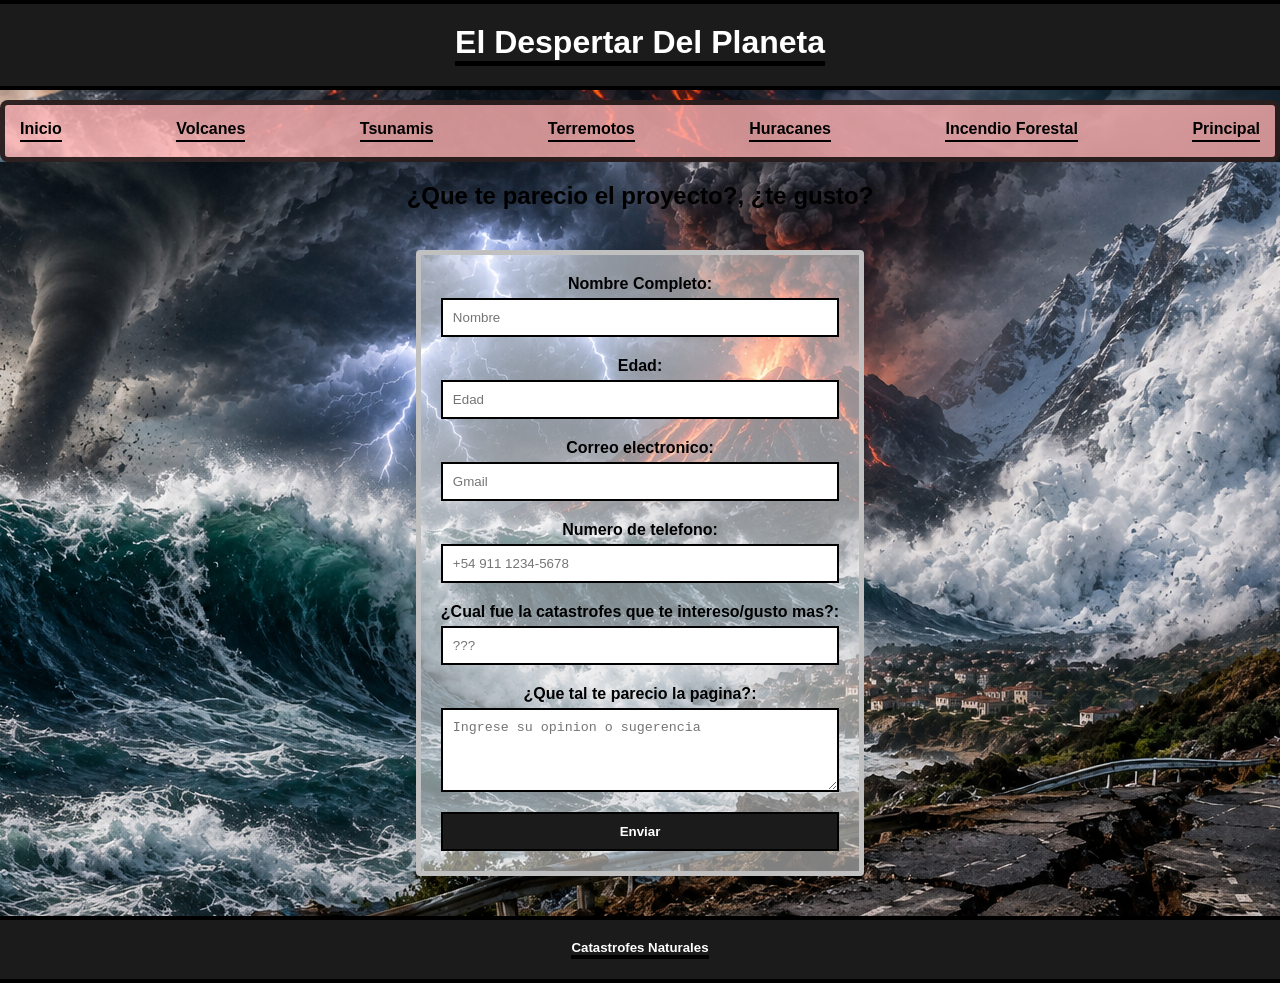
<file: contactos.html>
<!DOCTYPE html>
<html lang="es">
<head>
    <meta charset="UTF-8">
    <meta name="viewport" content="width=device-width, initial-scale=1.0">
    <title>Catastrofes Naturales </title>
    <link rel="stylesheet" href="recursos/style.css">
</head>
<body >

<header class="encabezado">
    <h1>El Despertar Del Planeta</h1>
</header> 

<aside class="Columna-Lateral">
<nav>
<ul>
<li><a href="inicio.html">Inicio</a></li>
<li><a href="index.html#Volcan">Volcanes</a></li>
<li><a href="index.html#Tsunami">Tsunamis</a></li>
<li><a href="index.html#Terremoto">Terremotos</a></li>
<li><a href="index.html#Huracan">Huracanes</a></li>
<li><a href="index.html#Forestal">Incendio Forestal</a></li>
<li><a href="index.html">Principal</a></li>
</ul>
</nav>
</aside>

<main class="Pantalla-Final">

 <h2>¿Que te parecio el proyecto?, ¿te gusto?</h2>

<form action="#" method="post" >

<div class="grupo">
<label for="nombre">Nombre Completo:</label>
<input type="text" id="nombre" name="nombre" placeholder="Nombre" pattern="[A-Z a-z]+" title="Solo letras y espacios" required>
</div>

<div class="grupo">
<label for="edad">Edad:</label>
<input type="number" id="edad" name="edad" placeholder="Edad" min="1" max="100" required>
</div>

<div class="grupo">
<label for="email">Correo electronico:</label>
<input type="email" id="email" name="email" placeholder= "Gmail" >
</div>

<div class="grupo">
<label for="telefono">Numero de telefono:</label>
<input type="tel" id="telefono" name="telefono" placeholder="+54 911 1234-5678">
</div>

<div class="grupo">
<label for="interes-usuario">¿Cual fue la catastrofes que te intereso/gusto mas?:</label>
<input type="search" id="interes-usuario" name="interes-usuario" placeholder= "???">
</div>

<div class="grupo">
<label for="opinion-critica">¿Que tal te parecio la pagina?:</label>
<textarea id="opinion-critica" name="opinion-critica" rows="4" placeholder="Ingrese su opinion o sugerencia" ></textarea>
</div>

<button class="Boton-Enviar"type="submit" >Enviar</button>

</form>
</main>

<footer class="final-pagina-inicio">
<h5>Catastrofes Naturales</h5>
</footer>

</body>
</html>
</file>
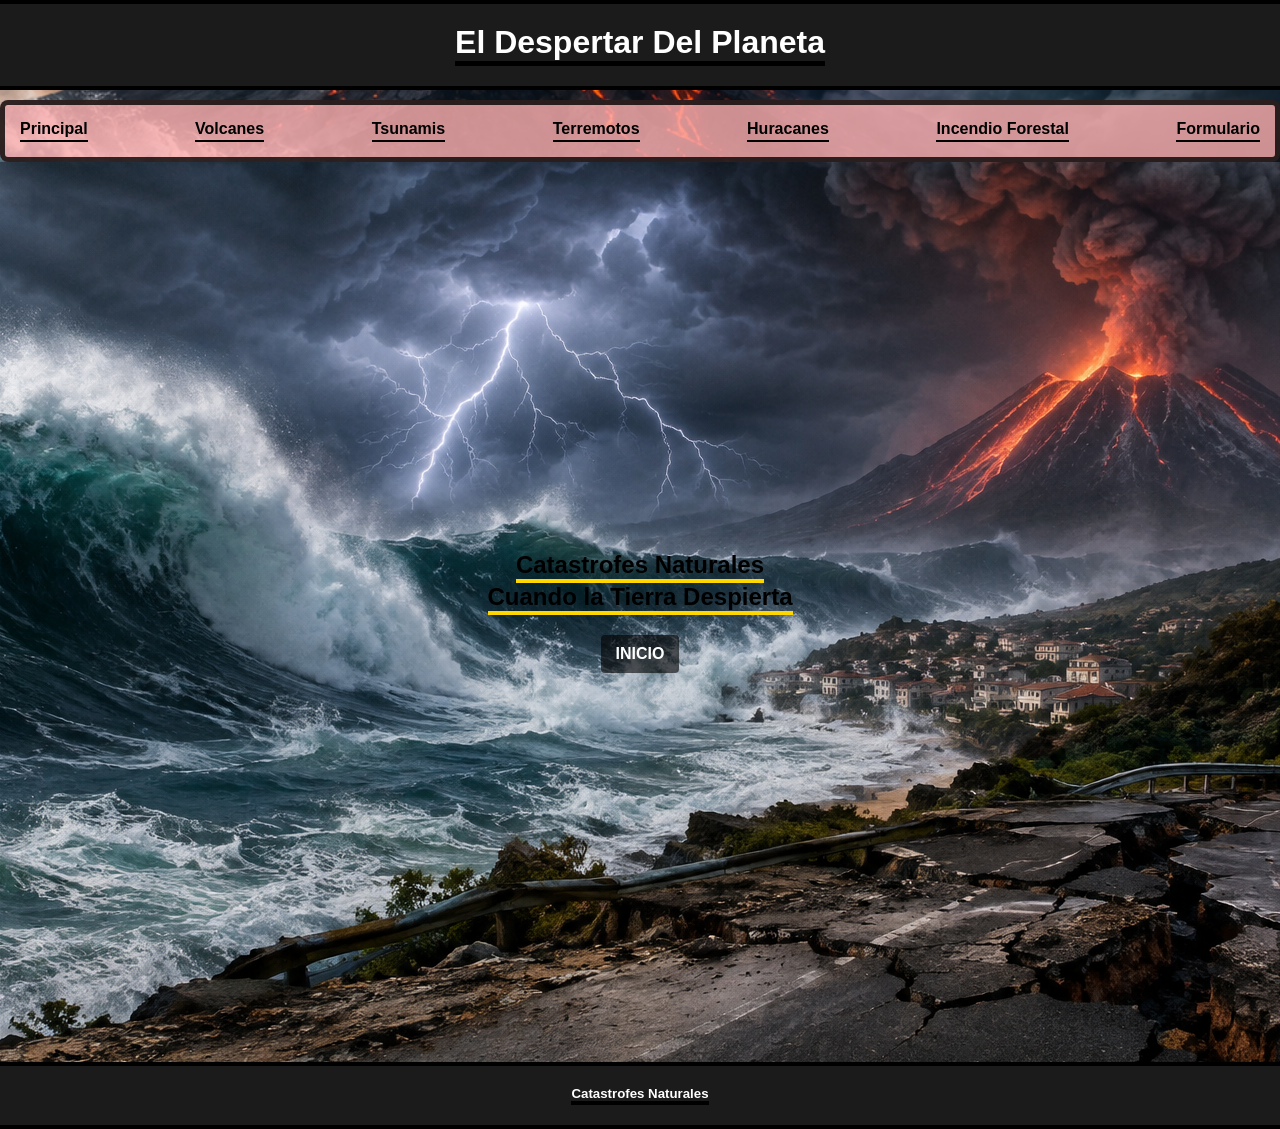
<file: inicio.html>
<!DOCTYPE html>
<html lang="es">
<head>
    <meta charset="UTF-8">
    <meta name="viewport" content="width=device-width, initial-scale=1.0">
    <title>Catastrofes Naturales </title>
    <link rel="stylesheet" href="recursos/style.css">
</head>
<body >

<header class="encabezado">
    <h1>El Despertar Del Planeta</h1>
</header>

<aside class="Columna-Lateral">
<nav>
<ul>
<li><a href="index.html">Principal</a></li>
<li><a href="index.html#Volcan">Volcanes</a></li>
<li><a href="index.html#Tsunami">Tsunamis</a></li>
<li><a href="index.html#Terremoto">Terremotos</a></li>
<li><a href="index.html#Huracan">Huracanes</a></li>
<li><a href="index.html#Forestal">Incendio Forestal</a></li>
<li><a href="contactos.html">Formulario</a></li>
</ul>
</nav>
</aside>

<main class="Pantalla-Inicio">
 <div class="Contenido-Inicio">
 <h2>Catastrofes Naturales </h2><br>
     <h2>Cuando la Tierra Despierta</h2><br>
<a href="index.html" class="BotonInicio">INICIO </a>
 </div>
</main>
 

<footer class="final-pagina-inicio">
<h5>Catastrofes Naturales</h5>
</footer>


</body>
</html>
</file>
<file: recursos/style.css>
*{
    box-sizing: border-box;
    padding: 0;
    margin: 0;
}

/*Para el codigo Inicio.html*/

.Pantalla-Inicio{
    display: flex;
    flex-basis:100%;
    justify-content: center;
    align-items: center;
    text-align: center;
    width: 100%;
    height: 100vh;
    background-image: url(../imagenes/CN1.png) ;
    background-position: center;
}

.BotonInicio{
    display: inline-block;
    padding: 10px 15px;
    border-width: 2px;
    border-radius: 4px;
    margin-top:20px;
    background-color:rgba(0, 0, 0, 0.6);
    color: white;
    text-decoration: none;
    text-align: center;
    font-weight: 700;
}

.Contenido-Inicio h2 {
    display: inline-block;
    color: black;
    border-bottom: 4px solid gold;
}

.BotonInicio:hover{
    color: black;
}

.final-pagina-inicio{
    display: flex;
    align-items: center;
    justify-content: center;
    padding: 20px;
    color: white;
    background-color: rgb(27, 27, 27);
    border-top: 4px solid black;
    border-bottom: 4px solid black;
}

.final-pagina-inicio h5{
    display: block;
    border-bottom: 4px solid black;
}
/*Para el codigo Inicio.html*/



/*Para el codigo Final.html*/
.Pantalla-Final{
    display: flex;
    flex-direction: column;
    justify-content: center;
    align-items: center;
    text-align: center;
    width: 100%;
    background-image: url(../imagenes/CN3.png) ;
    background-position: center;
    color: black;
}

form{
    max-width: 500px;
    padding: 20px;
    border: 5px solid silver;
    border-radius: 4px;
    margin: 40px auto;
    text-align: center;
    background-color: rgba(255, 255, 255, 0.5);;
}

.grupo{
    display: flex;
    flex-direction: column;
    margin-bottom: 20px;
    gap:5px;
    font-weight: 700;
}

.grupo input, textarea{
    width: 100%;
    padding: 10px;
    border: 2px solid black;
}

.Boton-Enviar{
    width: 100%;
    padding: 10px;
    border: 2px solid black;
    font-weight: 700;
    cursor: pointer;
    background-color:  #1b1b1b;
    color: white;
}

.Boton-Enviar:hover{
    background-color: silver;
    color: black;
}

.Pantalla-Final .BotonInicio{
    margin-bottom: 20px;
}

.Pantalla-Final {
    padding-top: 20px;
}

/*Para el codigo Final.html*/

.encabezado{
    width: 100%;
    padding: 20px 10px;
    text-align: center;
    background-color: rgb(27, 27, 27);
    border-top: 4px solid black;
    border-bottom: 4px solid black;
    color: white;
}

.encabezado h1{
    display: inline-block;
    border-bottom: 5px solid black;
}

body{
    font-family:sans-serif;
    background-image: url(../imagenes/CN2.png);
    background-size: cover;
    background-position: center;
    background-attachment: fixed;
    color: #252525;
}

.Todo-Principal{
    max-width: 960px;
    padding: 0 20px;
    margin: 20px auto;
    align-items: start;
}

.Columna-Lateral {
    display: block;
    width: 100%;
    padding: 15px;
    background-color: rgba(255, 177, 177, 0.8);
    border: 5px solid rgba(0, 0, 0, 0.8);
    border-radius: 8px;
    margin-top: 10px;
}

.Columna-Lateral nav ul{
    display: flex;
    justify-content: space-between;
    align-items: center;
    list-style: none;
    padding: 0;
    margin: 0;
}

.Columna-Lateral li{
   margin: 0;
}

.Columna-Lateral a {
    display: inline-block;
    font-weight: 700;
    text-decoration: none;
    padding-bottom: 2px;
    border-bottom: 2px solid black ;
    color:black;
}

.Columna-Lateral a:hover{
    color: white;
}

.parte{
    width: 100%;
    padding: 20px;
    margin-bottom: 25px;
}

.Imagen{
    float: right;
    width: 40%;
    height: auto;
    margin: 0 0 5px 20px;
}

.ContenedorAsid{
    display: flex;
    flex-direction: column;
    gap: 10px;
    width: 30%;
    margin: 0 0 5px 20px;
    float: right;
    clear: right;
}

.ContenedorAsid img{
    width: 100%;
    height: auto;
    border-bottom: 5px solid #1b1b1b;
}

.BotonFinal{
    padding: 10px ;
    border-radius: 5px;
    font-weight: 700;
    background-color:rgba(68, 68, 68, 0.6);
}

.BotonFinal:hover{
    color: rgb(255, 255, 255);
}

.final-pagina{
    display: flex;
    justify-content: space-between;
    align-items: flex-start;
    padding: 20px;
    background-color: rgb(27, 27, 27);
    color: white;
    border-top: 4px solid black;
    border-bottom: 4px solid black;
}

.final-pagina .Columna-footer{
    text-align: center;
}

.Columna-footer h4{
    margin-bottom: 10px;
}

.final-pagina a{
    padding-left: 10px;
    color: black;
}

table{
    width: 100%;
    border-collapse: collapse;
    margin: 20px 0;
}

th, td {
    padding: 10px 15px;
    border: 1px solid black;
    text-align: left;
}

th{
    background-color: #352a2a;
    color: white;
}

p{
    line-height: 1.6;
    margin-bottom: 10px;
}

ul{
    margin-left: 20px;
    margin-bottom: 10px;
}

li{
    margin-bottom: 8px;
}

h2, h3{
    color: black;
}

.li-tsunami{
list-style: none;
}

hr{
    height: 2px;
    border: none;
    margin-bottom: 12px;
    background-color: black;
}

.tema-azul{
    background-color: white;
    border: 5px solid blue;
    border-radius: 5px;
}

.tema-rojo{
    background-color: white;
    border: 5px solid red;
    border-radius: 5px;
}

.tema-maron{
    background-color: white;
    border: 5px solid  rgb(68, 15, 15);
    border-radius: 5px;
}

.tema-negro{
    background-color:white ;
    border: 5px solid black;
    border-radius: 5px;
}

.tema-blanco{
    background-color:rgb(247, 242, 242) ;
    border: 5px solid white;
    border-radius: 5px;
}

@media screen and (max-width: 720px) {
.Todo-Principal{
    flex-direction: column;
    padding: 10px;
    margin: 10px 0;
    gap: 15px;
}

.ContenidoPrincipal{
    width: 100%;
}

.Columna-Lateral ul{
    flex-wrap: wrap;
    gap: 10px;
}

table{
    display: block;
    overflow-x: auto;
    white-space: nowrap;
}
}

@media screen and (max-width: 480px) {

.Columna-Lateral nav ul{
    flex-direction: column;
    align-items: stretch;
}

.Columna-Lateral nav a{
    display: block;
    text-align: center;
    padding: 10px;
}


.ContenidoPrincipal{
    width: 100%;
}

.Imagen, .ContenedorAsid{
    width: 100%;
    margin: 15px 0;
    float: none;
}

table{
    display: block;
    overflow-x: auto;
    white-space: nowrap;
}
}
</file>
